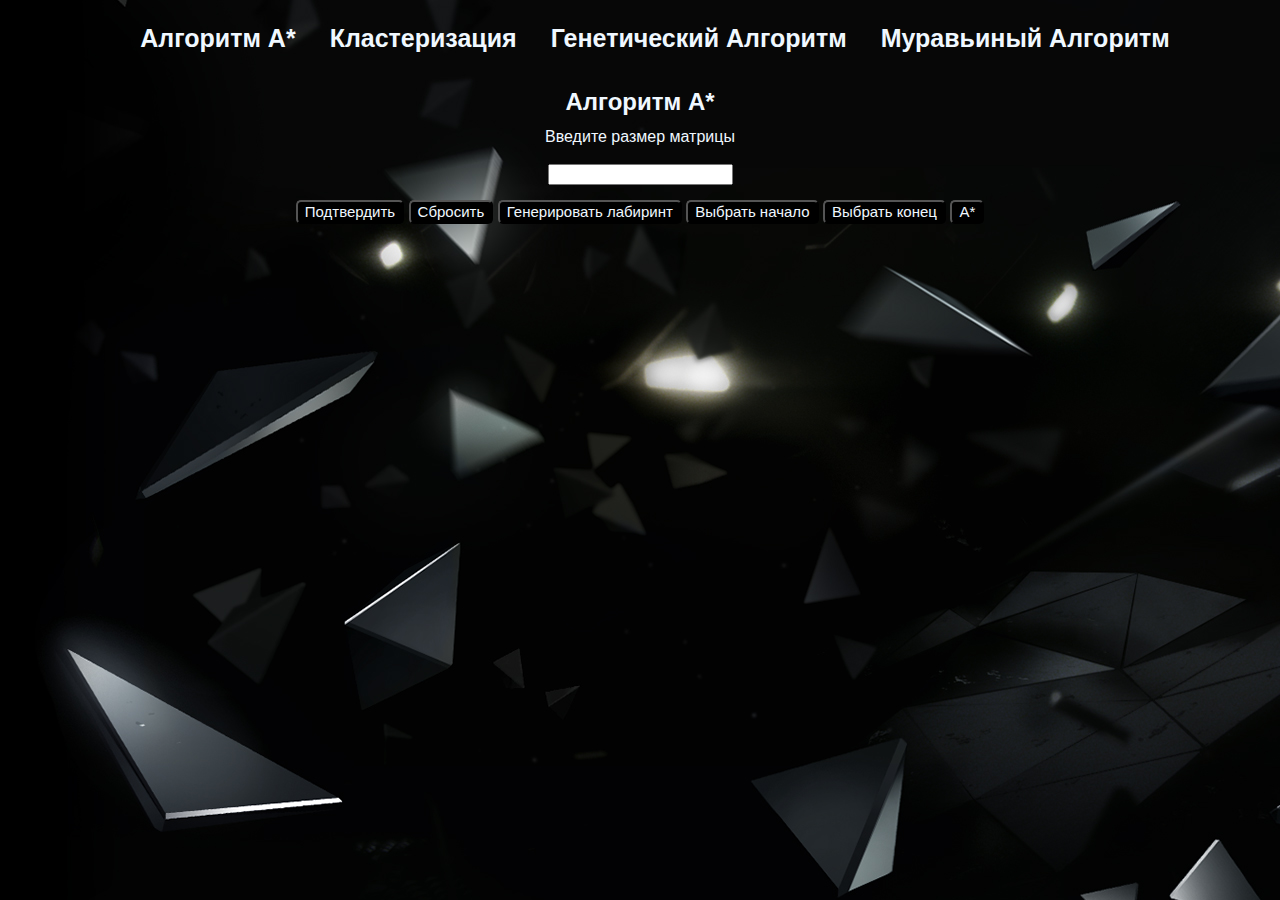
<file: index.html>
<!DOCTYPE html>
<html>
  <head>
    <meta charset="utf-8">
    <title>Алгоритм A*</title>
    <link rel="stylesheet" href="css/astarstyle.css" type="text/css" >
    <script src="js/astarscript.js"></script>
  </head>
  <body>
    <header>
			<a class="header-button" href="index.html">Алгоритм А*</a>
			<a class="header-button" href="clusterhtml.html">Кластеризация</a>
			<a class="header-button" href="genetichtml.html">Генетический Алгоритм</a>
			<a class="header-button" href="anthtml.html">Муравьиный Алгоритм</a>
		  </header>
    <h2 class="header-style">Алгоритм A*</h2>
    <p class="subheader-style">Введите размер матрицы</p>
    <p><input type="number" id="size"></p>
    <p><button class="action-button" id="confirm" onclick="generate()">Подтвердить</button>
    <button class="action-button" id="reset" onclick="window.location.reload()">Сбросить</button>
    <button class="action-button" id="generatemaze" onclick="generateMaze()">Генерировать лабиринт</button>
    <button class="action-button-start" id="selectstart" onclick="selectStart()">Выбрать начало</button>
    <button class="action-button-finish" id="selectfinish" onclick="selectFinish()">Выбрать конец</button>
    <button class="action-button" id="findpath" onclick="findPath()">A*</button></p>
  </body>
</html>
</file>
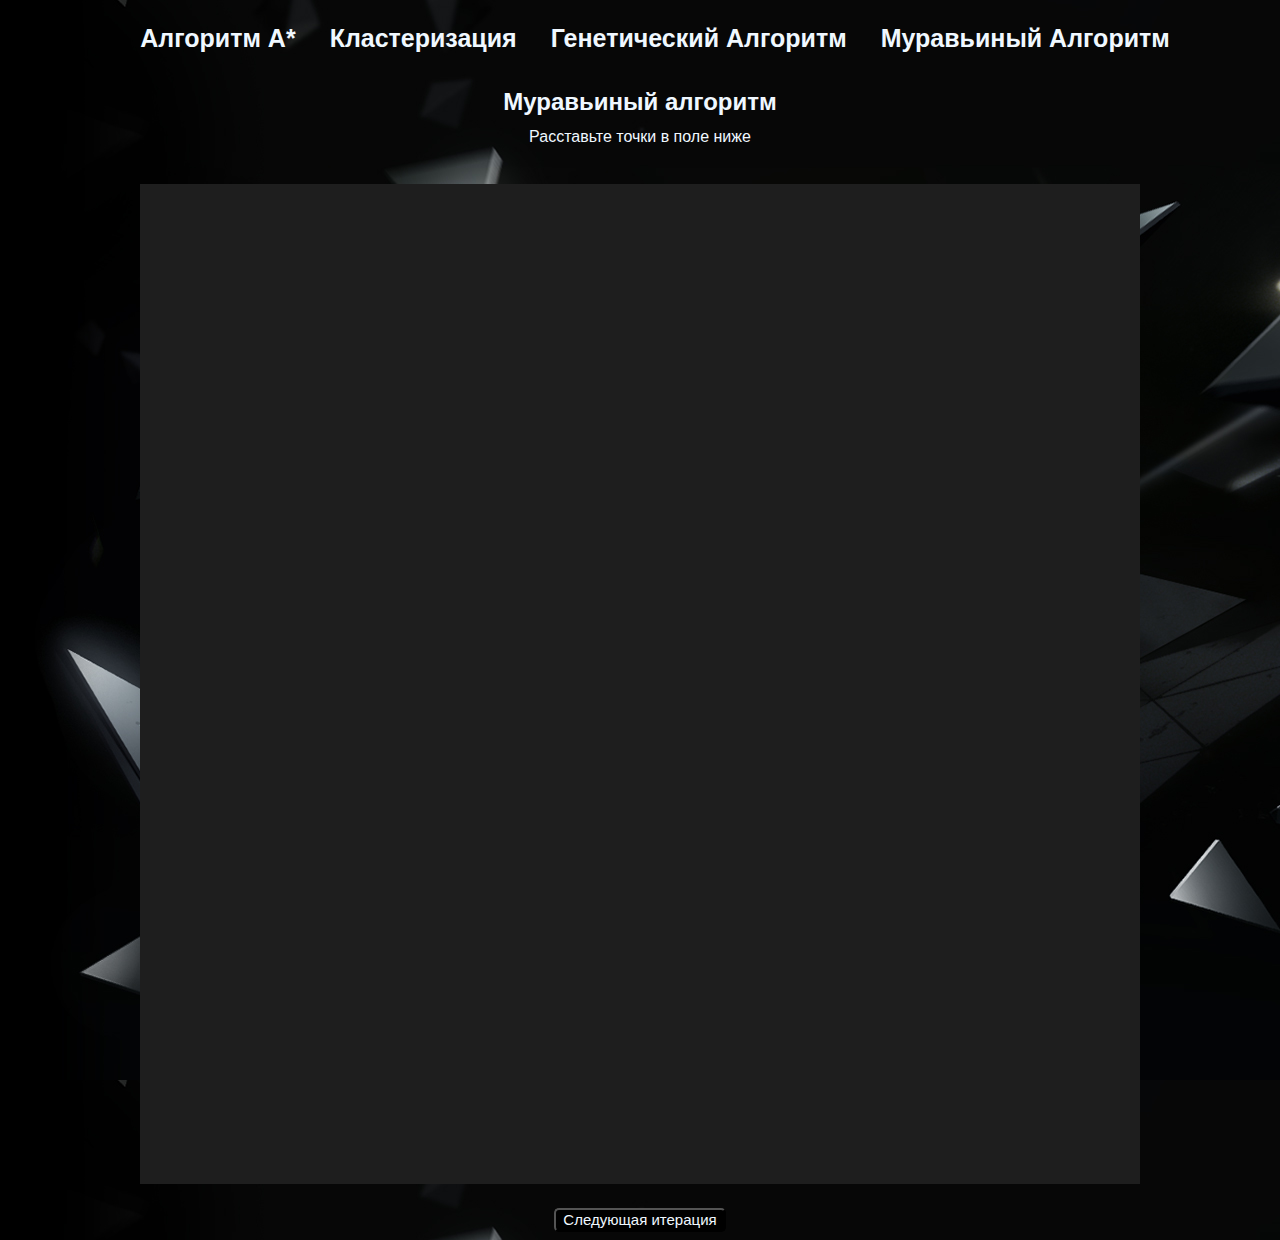
<file: anthtml.html>
<!DOCTYPE html>
<html>
  <head>
    <meta charset="utf-8">
    <title>Муравьиный алгоритм</title>
    <link rel="stylesheet" href="css/cluster-genetic-antstyle.css" type="text/css">
    <script src="js/antscript.js" type="text/javascript" defer></script>
  </head>
  <body>
    <header>
			<a class="header-button" href="index.html">Алгоритм А*</a>
			<a class="header-button" href="clusterhtml.html">Кластеризация</a>
			<a class="header-button" href="genetichtml.html">Генетический Алгоритм</a>
			<a class="header-button" href="anthtml.html">Муравьиный Алгоритм</a>
		  </header>
    <h2>Муравьиный алгоритм</h2>
    <p>Расставьте точки в поле ниже</p>
    <canvas id="canvas" width="1000" height="1000"></canvas><br>
    <button class="action-button" id="nextiteration" onclick="nextIteration()">Следующая итерация</button>
  </body>
</html>
</file>
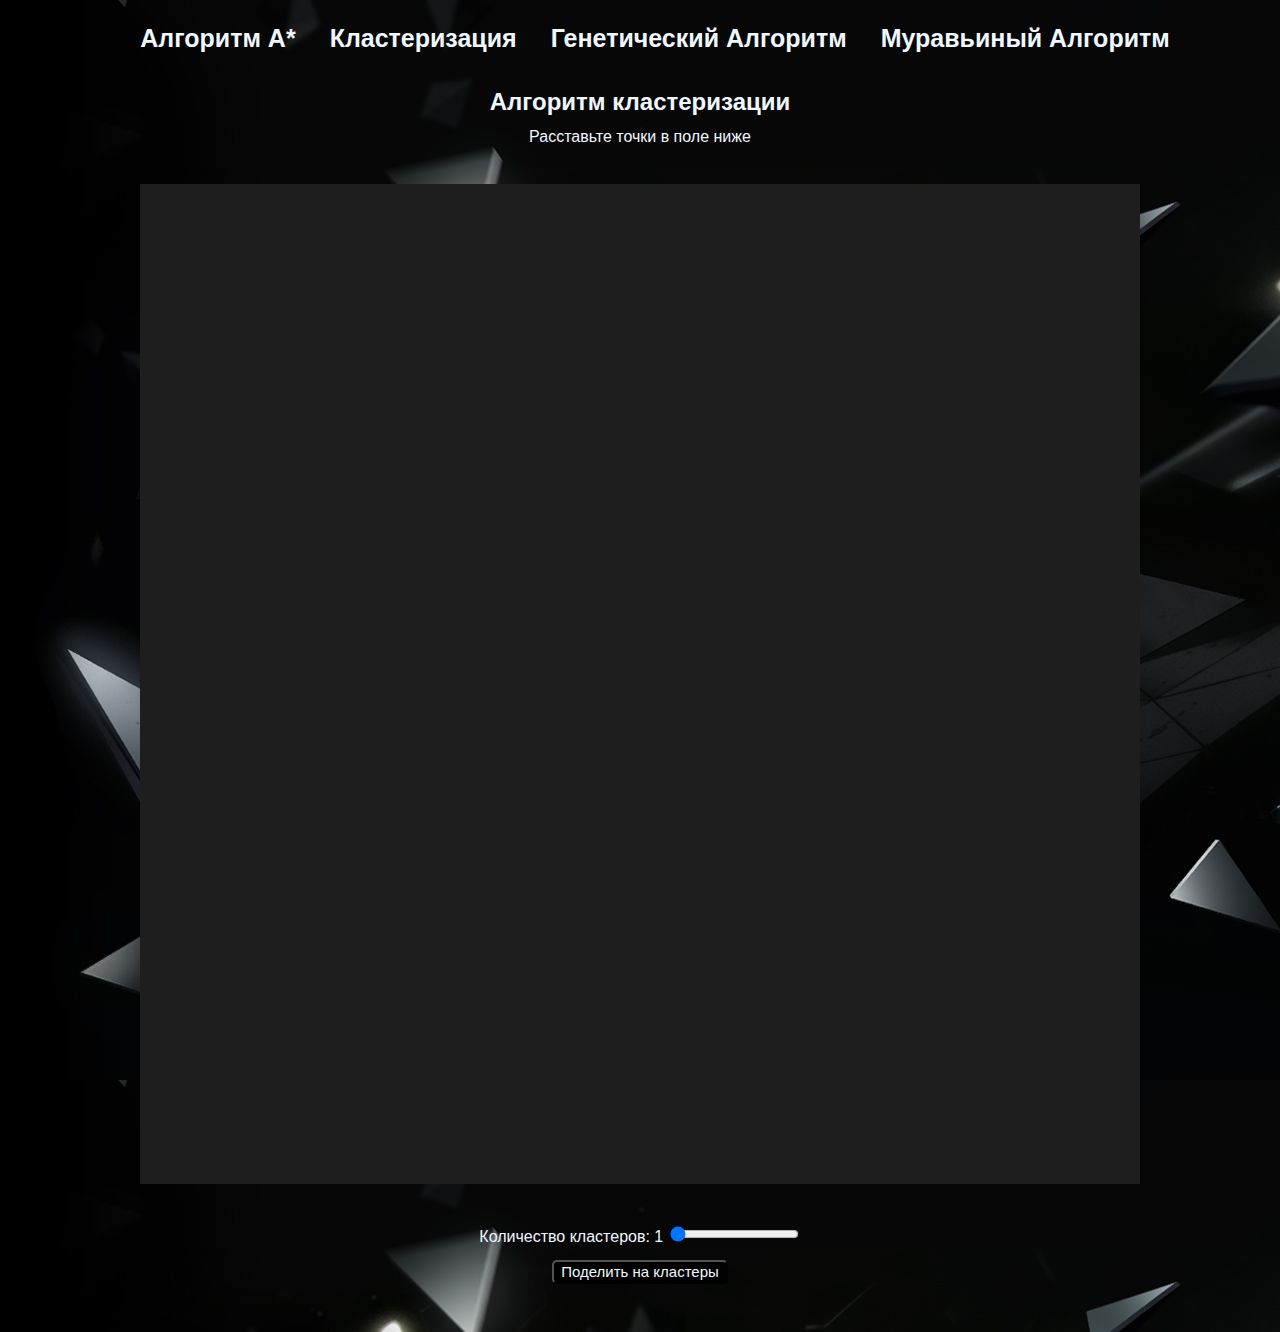
<file: clusterhtml.html>
<!DOCTYPE html>
<html>
	<head>
        <meta charset='utf-8'/>
		<title>Кластеризация</title>
        <script src="js/clusterscript.js"></script>
        <link rel="stylesheet" href="css/cluster-genetic-antstyle.css">
	</head>
	<body onload="draw()">
		<header>
			<a class="header-button" href="index.html">Алгоритм А*</a>
			<a class="header-button" href="clusterhtml.html">Кластеризация</a>
			<a class="header-button" href="genetichtml.html">Генетический Алгоритм</a>
			<a class="header-button" href="anthtml.html">Муравьиный Алгоритм</a>
		  </header>
		  <h2>Алгоритм кластеризации</h2>
    	  <p>Расставьте точки в поле ниже</p>
        <canvas width="1000" height="1000" id='canvas'>Обновите браузер</canvas>
		<p>Количество кластеров: 
			<label id="count">1 </label> 
			<input onchange="changelabel()" id="amount" type="range" min = "1" max = "1" step="1" value="1">
			<p><button class="action-button" onclick="kmeans()">Поделить на кластеры</button></p>
		</p>
	</body>
</html>
</file>
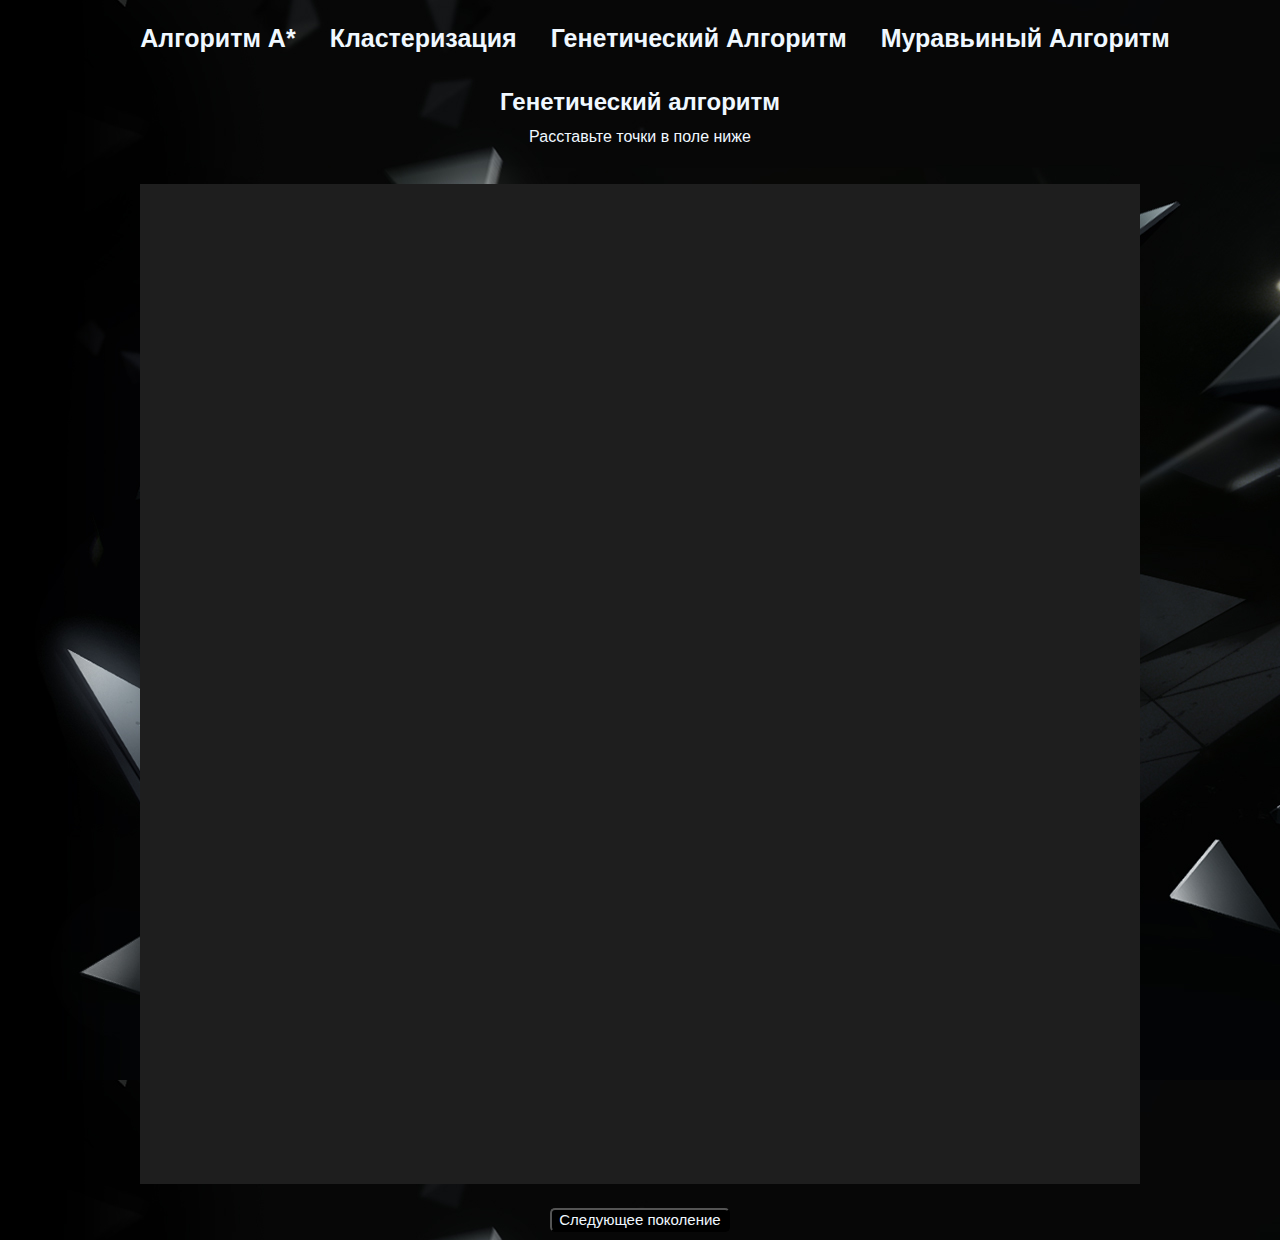
<file: genetichtml.html>
<!DOCTYPE html>
<html>
  <head>
    <meta charset="utf-8">
    <title>Генетический алгоритм</title>
    <link rel="stylesheet" href="css/cluster-genetic-antstyle.css" type="text/css">
    <script src="js/geneticscript.js" type="text/javascript" defer></script>
  </head>
  <body>
    <header>
			<a class="header-button" href="index.html">Алгоритм А*</a>
			<a class="header-button" href="clusterhtml.html">Кластеризация</a>
			<a class="header-button" href="genetichtml.html">Генетический Алгоритм</a>
			<a class="header-button" href="anthtml.html">Муравьиный Алгоритм</a>
		  </header>
    <h2>Генетический алгоритм</h2>
    <p>Расставьте точки в поле ниже</p>
    <canvas id="canvas" width="1000" height="1000"></canvas><br>
    <button class="action-button" id="nextgen" onclick="nextGeneration()">Следующее поколение</button>
  </body>
</html>
</file>
<file: css/astarstyle.css>
* {
    text-align: center;
}

body{
    background-image: url(background-pic.jpg);
}

.action-button {
    color: aliceblue;
    cursor: pointer;
    text-decoration: none;
    padding: 1px 7px 2px;
    margin: 0em;
    font: 400 15px Helvetica;
    background-color: black;
    border-color: black;
    border-radius: 5px;
}

.action-button-start {
    color: aliceblue;
    cursor: pointer;
    text-decoration: none;
    padding: 1px 7px 2px;
    margin: 0em;
    font: 400 15px Helvetica;
    background-color: black;
    border-color: black;
    border-radius: 5px;
}

.action-button-finish {
    color: aliceblue;
    cursor: pointer;
    text-decoration: none;
    padding: 1px 7px 2px;
    margin: 0em;
    font: 400 15px Helvetica;
    background-color: black;
    border-color: black;
    border-radius: 5px;
}

.header-button {
    color: aliceblue;
    font-weight: 700;
    font-size: 25px;
    text-decoration: none;
    cursor: pointer;
    font-family: Helvetica;
    background-color: none;
    border-color: none;
}

.header-button:hover {
    animation: 1s text-color-change;
    color:gold;
  }

.header-button {
    animation: 1s change-color-back;
    color:aliceblue;
}

.action-button:hover {
    animation: 1s text-color-change;
    color:gold;
  }

.action-button {
    animation: 1s change-color-back;
    color:aliceblue;
}

.action-button-start:hover {
    animation: 1s text-color-change-start;
    color:green;
  }

.action-button-start {
    animation: 1s change-color-back-start;
    color:aliceblue;
}

.action-button-finish:hover {
    animation: 1s text-color-change-finish;
    color:red;
  }

.action-button-finish {
    animation: 1s change-color-back-finish;
    color:aliceblue;
}

@keyframes text-color-change {
    from {
        color: aliceblue;
    }
  
    to {
        color:gold;
    }
}

@keyframes change-color-back {
    from {
        color: gold;
    }
  
    to {
        color:aliceblue;
    }
}

@keyframes text-color-change-start {
    from {
        color: aliceblue;
    }
  
    to {
        color:green;
    }
}

@keyframes change-color-back-start {
    from {
        color: green;
    }
  
    to {
        color:aliceblue;
    }
}

@keyframes text-color-change-finish {
    from {
        color: aliceblue;
    }
  
    to {
        color:red;
    }
}

@keyframes change-color-back-finish {
    from {
        color: red;
    }
  
    to {
        color:aliceblue;
    }
}

h2 {
    width: 100%;
    height: 20px;
    color:aliceblue;
    font-family: Helvetica;
    font-weight: bold;
}

p {
    color: aliceblue;
    width: 100%;
    height: 20px;
    font-family: Helvetica;
}

a{
    font-size: 30px;
    margin-left: 30px;
    line-height: 60px;
}

.container {
    display: table;
    margin: 20px auto;
}

table {
	border: none;
    border-collapse: collapse;
}

.content {
    height: 30px;
    width: 30px;
}

.start {
    background-color: hsl(140, 100%, 30%) !important;
    cursor: pointer;
}

.start:hover {
    background-color: hsl(140, 100%, 35%) !important;
    cursor: pointer;
}

.start:active {
    background-color: hsl(140, 100%, 40%) !important;
    cursor: pointer;
}

.finish {
    background-color: hsl(350, 80%, 50%) !important;
    cursor: pointer;
}

.finish:hover {
    background-color: hsl(350, 90%, 58%) !important;
    cursor: pointer;
}

.finish:active {
    background-color: hsl(350, 100%, 66%) !important;
    cursor: pointer;
}

.path {
    background-color: hsl(200, 100%, 50%) !important;
    cursor: pointer;
}

.path:hover {
    background-color: hsl(200, 100%, 55%) !important;
    cursor: pointer;
}

.path:active {
    background-color: hsl(200, 100%, 60%) !important;
    cursor: pointer;
}

.pass {
    background-color: hsl(0, 0%, 90%);
}

.pass:hover {
    background-color: hsl(0, 0%, 95%);
    cursor: pointer;
}

.pass:active {
    background-color: hsl(0, 0%, 100%);
    cursor: pointer;
}

.impass {
    background-color: hsl(0, 0%, 20%);
}

.impass:hover {
    background-color: hsl(0, 0%, 25%);
    cursor: pointer;
}

.impass:active {
    background-color: hsl(0, 0%, 30%);
    cursor: pointer;
}
</file>
<file: css/cluster-genetic-antstyle.css>
* {
    text-align: center;
}

body{
    background-image: url(background-pic.jpg);
}

.action-button {
    color: aliceblue;
    cursor: pointer;
    text-decoration: none;
    padding: 1px 7px 2px;
    margin: 0em;
    font: 400 15px Helvetica;
    background-color: black;
    border-color: black;
    border-radius: 5px;
}

.header-button {
    color: aliceblue;
    font-weight: 700;
    font-size: 25px;
    text-decoration: none;
    cursor: pointer;
    font-family: Helvetica;
    background-color: none;
    border-color: none;
}

.header-button:hover {
    animation: 1s text-color-change;
    color:gold;
  }

.header-button {
    animation: 1s change-color-back;
    color:aliceblue;
}

.action-button:hover {
    animation: 1s text-color-change;
    color:gold;
  }

.action-button {
    animation: 1s change-color-back;
    color:aliceblue;
}

@keyframes text-color-change {
    from {
        color: aliceblue;
    }
  
    to {
        color:gold;
    }
}

@keyframes change-color-back {
    from {
        color: gold;
    }
  
    to {
        color:aliceblue;
    }
}

h2 {
    width: 100%;
    height: 20px;
    color:aliceblue;
    font-family: Helvetica;
    font-weight: bold;
}

p {
    color: aliceblue;
    width: 100%;
    height: 20px;
    font-family: Helvetica;
}

#canvas {
    width: 1000px;
    height: 1000px;
    margin: 20px auto;
    background-color: rgb(30, 30, 30);
}

a{
    font-size: 30px;
    margin-left: 30px;
    line-height: 60px;
}
</file>
